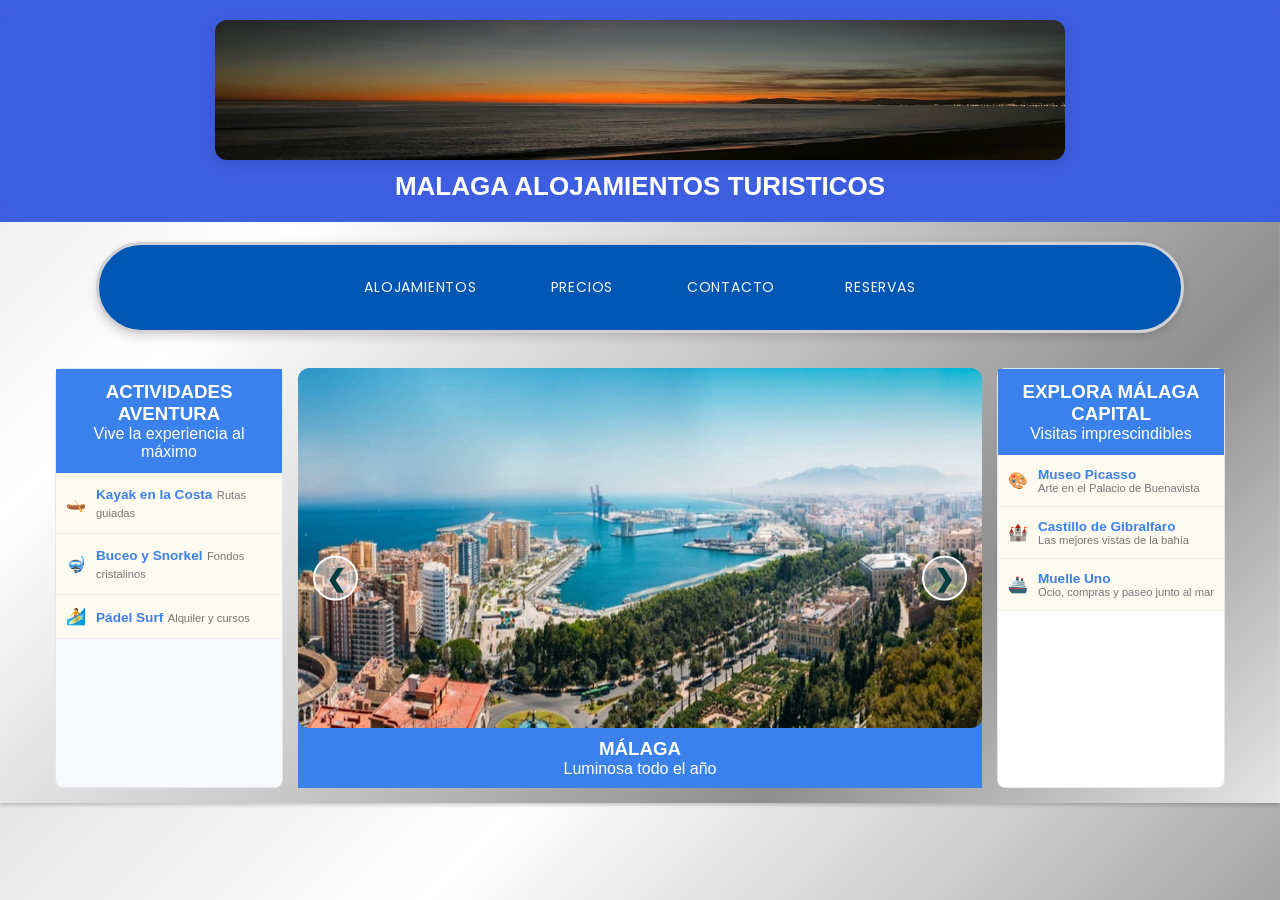
<file: index.html>
<!DOCTYPE html>
<html lang="es">

<head>
   <!-- Google tag (gtag.js) -->
<script async src="https://www.googletagmanager.com/gtag/js?id=G-DCXKMESGD1"></script>
<script>
  window.dataLayer = window.dataLayer || [];
  function gtag(){dataLayer.push(arguments);}
  gtag('js', new Date());

  gtag('config', 'G-DCXKMESGD1');
</script>
    <meta charset="UTF-8">
    <meta name="viewport" content="width=device-width, initial-scale=1.0">
    <title>ALQUILER ALOJAMIENTOS COSTA DEL SOL - COSTA TROPICAL</title>
    <link rel="stylesheet" href="css/style.css">
</head>

<body>
    <header>
        <div>
            <img alt="LOGO DE WEB" src="img/portada web.png" class="header-logo-img" />
            <h2>  MALAGA ALOJAMIENTOS TURISTICOS</h2>
            
        </div>
    </header>


    <nav class="navbar">
    <a href="alojamientos.html">ALOJAMIENTOS</a>
    <a href="precios.html"> PRECIOS </a>
   <a href="contacto.html">Contacto</a>
    <a href="calendario.html"> RESERVAS</a>
</nav>

<div class="row">
    <aside class="sidebar-aventura">
        <div class="sidebar-header">
            <h3>ACTIVIDADES AVENTURA</h3>
            <p>Vive la experiencia al máximo</p>
        </div>
        <nav class="lista-actividades">
            <a href="#" class="item-aventura">
                <span class="icon">🛶</span>
                <div class="texto">
                    <span class="titulo">Kayak en la Costa</span>
                    <span class="sub">Rutas guiadas</span>
                </div>
            </a>
            <a href="#" class="item-aventura">
                <span class="icon">🤿</span>
                <div class="texto">
                    <span class="titulo">Buceo y Snorkel</span>
                    <span class="sub">Fondos cristalinos</span>
                </div>
            </a>
             <a href="#" class="item-aventura">
              <span class="icon-aventura">🏄</span>
             <div class="texto">
                 <span class="titulo">Pádel Surf</span>
                 <span class="sub">Alquiler y cursos</span>
            </div>
            </a>  

            </nav>
    </aside>

    <section class="main-carrusel">
    <div class="carousel-container">
        <div class="carousel-slide">
            <div class="carousel-item active">
                <img src="img/malaga.jpg" alt="Málaga">
                <div class="pueblo-info">
                    <h3>MÁLAGA</h3>
                    <p>Luminosa todo el año</p>
                </div>
            </div>
            
            <div class="carousel-item">
                <img src="img/rincon1.jpg" alt="Rincon de la victoria">
                <div class="pueblo-info">
                    <h3>RINCÓN DE LA VICTORIA</h3>
                    <p>Brisa de mar</p>
                </div>
            </div>

            <div class="carousel-item">
                <img src="img/torrox.jpg" alt="Torrox">
                <div class="pueblo-info">
                    <h3>TORROX</h3>
                    <p>Faro costa del sol</p>
                </div>
            </div>

            <div class="carousel-item">
                <img src="img/nerja.jpg" alt="Nerja">
                <div class="pueblo-info">
                    <h3>NERJA</h3>
                    <p>El Balcón de Europa</p>
                </div>
            </div>
        </div>
        
        <button class="prev" onclick="changeSlide(-1)">&#10094;</button>
        <button class="next" onclick="changeSlide(1)">&#10095;</button>
    </div>
</section>

    <aside class="sidebar-cultural-grande">
    <div class="header-grande">
        <h3>EXPLORA MÁLAGA CAPITAL</h3>
        <p>Visitas imprescindibles</p>
    </div>
    
    <div class="lista-grande">
        
        <a href="#" target="_blank" class="card-cultural">
            <div class="icon-container-cultural">&#127912;</div>
            <div class="info-card">
                <h4>Museo Picasso</h4>
                <p>Arte en el Palacio de Buenavista</p>
                
            </div>
        </a>

        <a href="#" class="card-cultural">
            <div class="icon-container-cultural">&#127984;</div>
            <div class="info-card">
                <h4>Castillo de Gibralfaro</h4>
                <p>Las mejores vistas de la bahía</p>
                
            </div>
        </a>

        <a href="#" class="card-cultural">
            <div class="icon-container-cultural">&#128674;</div>
            <div class="info-card">
                <h4>Muelle Uno</h4>
                <p>Ocio, compras y paseo junto al mar</p>
                
            </div>
        </a>

    </div>
</aside>
</div>



    
<script src="script.js"></script>
       
    

    




</body>





</html>
</html>
</file>
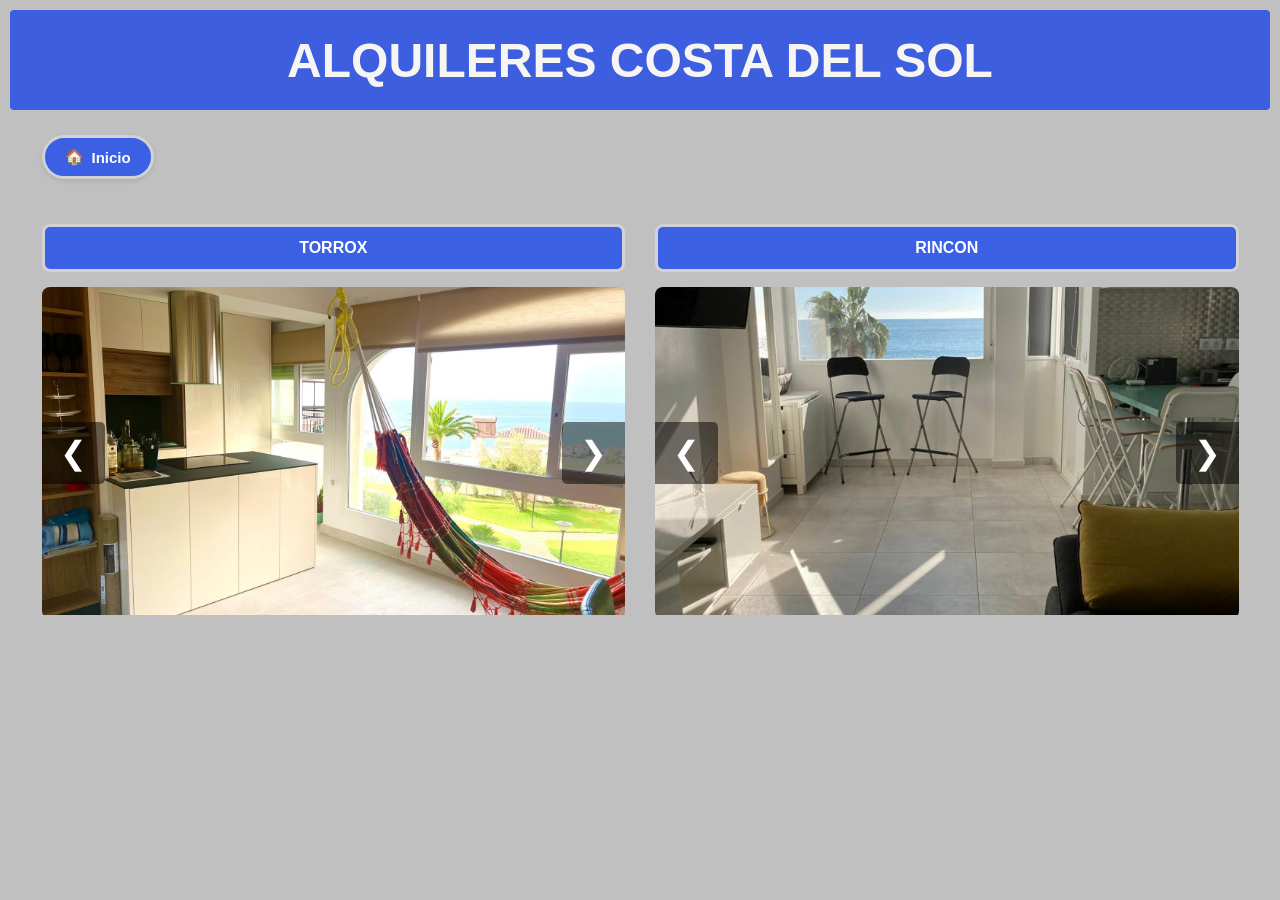
<file: alojamientos.html>
<!DOCTYPE html>
<html lang="es">
<head>
    <meta charset="UTF-8">
    <meta name="viewport" content="width=device-width, initial-scale=1.0">
    <title>Estructura Flexbox Adaptativa</title>
    <link rel="stylesheet" href="css/style_aloj.css">
</head>
<body>

    <header class="bloque bloque-1">
        ALQUILERES COSTA DEL SOL
    </header>

<div class="contenedor-inicio">
        <a href="index.html" class="boton-inicio">
            <span>&#127968;</span> Inicio
        </a>
    </div>



    <div class="contenedor-galerias">  
        
        <div class="seccion-alquiler">
            <div class="boton-navbar-individual">TORROX</div>
            
            <div class="carrusel-bloque">
                <button class="flecha flecha-izq" onclick="desplazar('carrusel-torrox', -1)">&#10094;</button>
                <button class="flecha flecha-der" onclick="desplazar('carrusel-torrox', 1)">&#10095;</button>
                
                <div class="carrusel-contenedor" id="carrusel-torrox">
                    <div class="carrusel-track">
                        <div class="carrusel-item"><img src="img/TORROX/1.jpeg" alt="Torrox 1"></div>
                        <div class="carrusel-item"><img src="img/TORROX/2.jpeg" alt="Torrox 2"></div>
                        <div class="carrusel-item"><img src="img/TORROX/3.jpeg" alt="Torrox 3"></div>
                        <div class="carrusel-item"><img src="img/TORROX/4.jpeg" alt="Torrox 1"></div>
                        <div class="carrusel-item"><img src="img/TORROX/5.jpeg" alt="Torrox 2"></div>
                        <div class="carrusel-item"><img src="img/TORROX/6.jpeg" alt="Torrox 3"></div>
                        <div class="carrusel-item"><img src="img/TORROX/7.jpeg" alt="Torrox 1"></div>
                        <div class="carrusel-item"><img src="img/TORROX/8.jpeg" alt="Torrox 2"></div>
                        <div class="carrusel-item"><img src="img/TORROX/9.jpeg" alt="Torrox 3"></div>
                        <div class="carrusel-item"><img src="img/TORROX/10.jpeg" alt="Torrox 1"></div>
                        <div class="carrusel-item"><img src="img/TORROX/11.jpeg" alt="Torrox 2"></div>
                        <div class="carrusel-item"><img src="img/TORROX/12.jpeg" alt="Torrox 3"></div>
                        <div class="carrusel-item"><img src="img/TORROX/13.jpeg" alt="Torrox 2"></div>
                        <div class="carrusel-item"><img src="img/TORROX/14.jpeg" alt="Torrox 3"></div>
                    </div>
                </div>
            </div>
        </div> <div class="seccion-alquiler">
            <div class="boton-navbar-individual">RINCON</div>
           
            <div class="carrusel-bloque">
                <button class="flecha flecha-izq" onclick="desplazar('carrusel-rincon', -1)">&#10094;</button>
                <button class="flecha flecha-der" onclick="desplazar('carrusel-rincon', 1)">&#10095;</button>
                
                <div class="carrusel-contenedor" id="carrusel-rincon">
                    <div class="carrusel-track">
                        <div class="carrusel-item"><img src="img/RINCON/2.jpeg" alt="Rincón 1"></div>
                        <div class="carrusel-item"><img src="img/RINCON/3.jpeg" alt="Rincón 2"></div>
                        <div class="carrusel-item"><img src="img/RINCON/4.jpeg" alt="Rincón 3"></div>
                        <div class="carrusel-item"><img src="img/RINCON/5.jpeg" alt="Rincón 1"></div>
                        <div class="carrusel-item"><img src="img/RINCON/6.jpeg" alt="Rincón 2"></div>
                        <div class="carrusel-item"><img src="img/RINCON/7.jpeg" alt="Rincón 3"></div>
                        <div class="carrusel-item"><img src="img/RINCON/8.jpeg" alt="Rincón 2"></div>
                        <div class="carrusel-item"><img src="img/RINCON/9.jpeg" alt="Rincón 3"></div>
                    </div>
                </div>
            </div>
        </div> </div> <script>
    function desplazar(idCarrusel, direccion) {
        const contenedor = document.getElementById(idCarrusel);
        if (contenedor) {
            const anchoItem = contenedor.offsetWidth;
            contenedor.scrollBy({
                left: anchoItem * direccion,
                behavior: 'smooth'
            });
        }
    }
    </script>

</body>
</html>
</file>
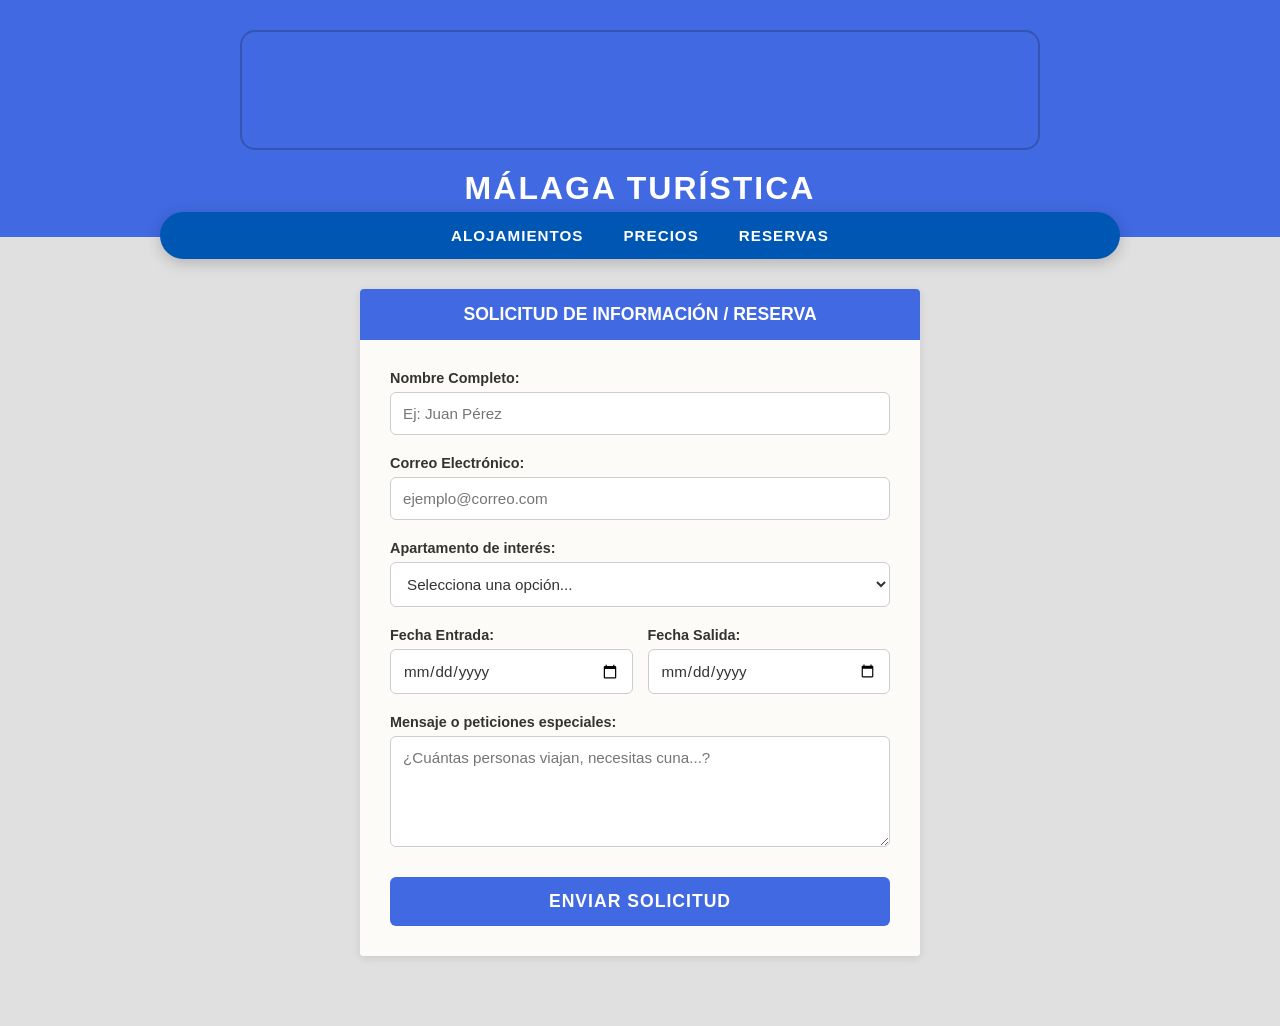
<file: contacto.html>
<!DOCTYPE html>
<html lang="es">
<head>
    <meta charset="UTF-8">
    <meta name="viewport" content="width=device-width, initial-scale=1.0">
    <title>Contacto y Reservas - Málaga Turística</title>
    <link rel="stylesheet" href="css/contacto.css">
</head>
<body>

    <div class="header-bg">
        <div class="header-banner"></div>
        <h1 class="header-title">Málaga Turística</h1>
    </div>

    <div class="nav-container">
        <nav class="navbar">
            <a href="alojamientos.html">Alojamientos</a>
            <a href="precios.html">Precios</a>
            <a href="calendario.html">Reservas</a>
        </nav>
    </div>

    <div class="page-container">
        <main class="panel">
            <div class="panel-header">Solicitud de Información / Reserva</div>
            <div class="panel-body">
                
                <form action="https://formspree.io/f/xkoeqzze" method="POST" id="form-contacto">
                    
                    <div class="form-group">
                        <label for="nombre">Nombre Completo:</label>
                        <input type="text" id="nombre" name="nombre" required placeholder="Ej: Juan Pérez">
                    </div>

                    <div class="form-group">
                        <label for="email">Correo Electrónico:</label>
                        <input type="email" id="email" name="email" required placeholder="ejemplo@correo.com">
                    </div>

                    <div class="form-group">
                        <label for="apartamento">Apartamento de interés:</label>
                        <select id="apartamento" name="apartamento" required>
                            <option value="" disabled selected>Selecciona una opción...</option>
                            <option value="torrox">Apartamento Torrox</option>
                            <option value="rincon">Apartamento Rincón</option>
                        </select>
                    </div>

                    <div class="form-group row">
                        <div>
                            <label for="desde">Fecha Entrada:</label>
                            <input type="date" id="desde" name="fecha_entrada" required>
                        </div>
                        <div>
                            <label for="hasta">Fecha Salida:</label>
                            <input type="date" id="hasta" name="fecha_salida" required>
                        </div>
                    </div>

                    <div class="form-group">
                        <label for="mensaje">Mensaje o peticiones especiales:</label>
                        <textarea id="mensaje" name="mensaje" rows="5" placeholder="¿Cuántas personas viajan, necesitas cuna...?"></textarea>
                    </div>

                    <button type="submit" class="btn-submit">Enviar Solicitud</button>
                </form>

            </div>
        </main>
    </div>

</body>
</html>
</file>
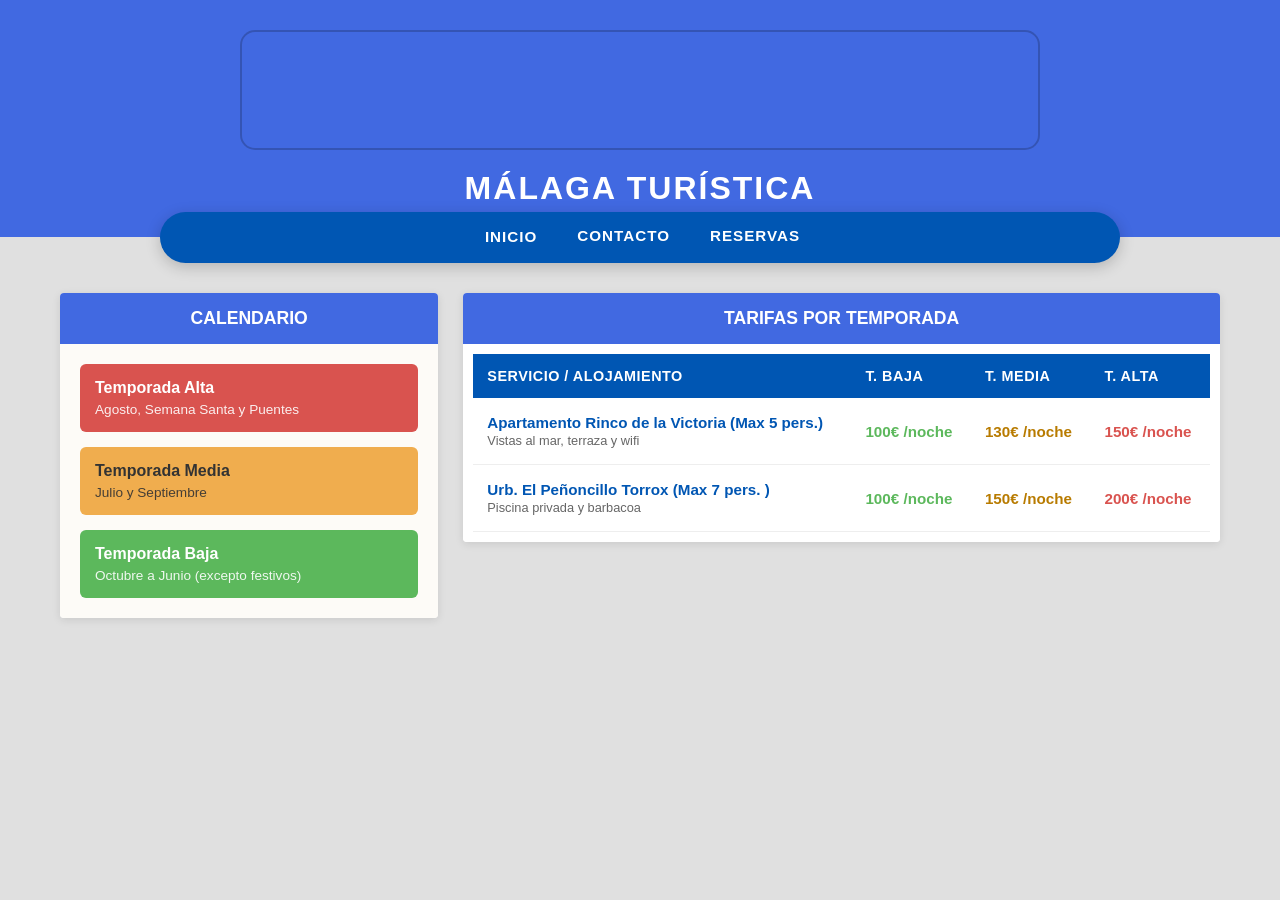
<file: precios.html>
<!DOCTYPE html>
<html lang="es">
<head>
    <meta charset="UTF-8">
    <meta name="viewport" content="width=device-width, initial-scale=1.0">
    <title>Málaga Turística - Precios por Temporada</title>
    <link rel="stylesheet" href="css/precios.css">
</head>
<body>

    
    <div class="header-bg">
        <div class="header-banner"></div>
        <h1 class="header-title">Málaga Turística</h1>
    </div>

    <div class="nav-container">
        <nav class="navbar">
            <a href="index.html"><i class="fa-solid fa-house"></i> Inicio</a>
            <a href="contacto.html" id="btn-contacto">Contacto</a>
            <a href="calendario.html">Reservas</a>
        </nav>
    </div>

    <main class="main-content">
        
        <div class="panel">
            <div class="panel-header">Calendario</div>
            <div class="panel-body de-temporadas">
                <div class="temporada-info">
                    <div class="badge-temp badge-alta">
                        Temporada Alta
                        <span>Agosto, Semana Santa y Puentes</span>
                    </div>
                    <div class="badge-temp badge-media">
                        Temporada Media
                        <span>Julio y Septiembre</span>
                    </div>
                    <div class="badge-temp badge-baja">
                        Temporada Baja
                        <span>Octubre a Junio (excepto festivos)</span>
                    </div>
                </div>
            </div>
        </div>

        <div class="panel">
            <div class="panel-header">Tarifas por Temporada</div>
            <div class="panel-body" style="background-color: white; padding: 10px;">
                <div class="table-container">
                    <table class="price-table">
                        <thead>
                            <tr>
                                <th>Servicio / Alojamiento</th>
                                <th>T. Baja</th>
                                <th>T. Media</th>
                                <th>T. Alta</th>
                            </tr>
                        </thead>
                        <tbody>
                            <tr>
                                <td>
                                    <div class="servicio-title">Apartamento Rinco de la Victoria (Max 5 pers.)</div>
                                    <div class="servicio-desc">Vistas al mar, terraza y wifi</div>
                                </td>
                                <td class="price-cell price-baja">100€ /noche</td>
                                <td class="price-cell price-media">130€ /noche</td>
                                <td class="price-cell price-alta">150€ /noche</td>
                            </tr>
                            <tr>
                                <td>
                                    <div class="servicio-title">Urb. El Peñoncillo Torrox (Max 7 pers. )</div>
                                    <div class="servicio-desc">Piscina privada y barbacoa</div>
                                </td>
                                <td class="price-cell price-baja">100€ /noche</td>
                                <td class="price-cell price-media">150€ /noche</td>
                                <td class="price-cell price-alta">200€ /noche</td>
                            </tr>
                            
                        </tbody>
                    </table>
                </div>
            </div>
        </div>

    </main>

</body>
</html>
</file>
<file: css/style.css>
/* ==========================================================================
   1. IMPORTACIONES, FUENTES Y VARIABLES GLOBALES
   ========================================================================== */
@import url('https://fonts.googleapis.com/css2?family=Poppins:wght@300;400;500&display=swap');
@import "header.css";
@import "common.css";
@import "navbar.css";
@import "color.css";

:root {
    --blue-bg: #3b81eb;        /* Azul corporativo principal */
    --light-crema: #fdfaf0;    /* Fondo crema suave de las tarjetas */
    --border-grey: #ddd;       /* Gris claro para bordes */
    --text-dark: #333333;
}

* {
    box-sizing: border-box;    /* Vital para que paddings y borders no deformen las cajas */
    margin: 0;
    padding: 0;
}

/* ==========================================================================
   2. ESTRUCTURA PRINCIPAL (GRID / FLEXBOX)
   ========================================================================== */
.row {
    display: flex;
    flex-wrap: nowrap; 
    align-items: stretch;      /* Hace que las 3 columnas midan exactamente lo mismo de alto */
    gap: 15px;
    padding: 15px;
    max-width: 1200px;         /* Evita que se estire al infinito en pantallas gigantes */
    margin: 0 auto;            /* Centra la web en el monitor */
    box-sizing: border-box; 
    background-color: transparent !important;
    background: none !important;
}

/* ==========================================================================
   3. COLUMNA IZQUIERDA: ACTIVIDADES DE AVENTURA
   ========================================================================== */
.sidebar-aventura {
    flex: 1 1 20%;             /* Proporción equilibrada en PC */
    min-width: 150px; 
    background-color: #f8f9fa !important; /* Un gris muy limpio que sustituye al amarillo */
    border: 1px solid #e2e8f0 !important;   /* Borde suave sutil */
    border-radius: 8px;                     /* Esquinas redondeadas estéticas */
    box-sizing: border-box;
    display: flex;
    flex-direction: column;
}

/* ==========================================================================
   4. COLUMNA CENTRAL: CARRUSEL DE IMÁGENES
   ========================================================================== */
.main-carrusel {
    flex: 1 1 60%;             /* El carrusel toma el protagonismo central */
    min-width: 0;
    background-color: transparent;
    display: flex;
    flex-direction: column;
    box-sizing: border-box;
}

.carousel-container {
    position: relative;
    overflow: hidden;
    width: 100%;
    height: 420px;             /* Altura total rígida y fija del bloque en PC */
    background-color: var(--blue-bg); 
    border-radius: 12px 12px 0 0;
    display: flex;
    flex-direction: column;
}

/* Forzar a la imagen a ocupar su espacio sin pisar la franja de texto */
.carousel-item img, .main img {
    width: 100%;
    height: calc(420px - 60px); /* Resta matemáticamente la caja azul de texto */
    object-fit: cover;         /* Recorta de forma proporcional sin chafar los paisajes */
    display: block; 
}

/* Franja azul inferior donde aparece el texto */
.pueblo-info {
    background-color: var(--blue-bg);
    color: white;
    height: 60px;              /* Altura fija blindada para el texto */
    display: flex;
    flex-direction: column;
    justify-content: center;   /* Centrado vertical */
    align-items: center;       /* Centrado horizontal */
    text-align: center;
    padding: 5px 10px;
    box-sizing: border-box;
    width: 100%;
}

/* Lógica interna de transición del carrusel */
.carousel-item {
    display: none;
    width: 100%;
    height: 100%;
}

.carousel-item.active {
    display: flex;
    flex-direction: column;
    animation: fade 0.5s; 
}

/* Botones de control (Flechas Circulares) */
.prev, .next {
    position: absolute;
    top: 50%;
    transform: translateY(-50%); 
    width: 45px;  
    height: 45px;
    background-color: rgba(255, 255, 255, 0.4); 
    border-radius: 50%; 
    border: 2px solid white; 
    color: #003d3d; 
    font-size: 24px; 
    font-weight: bold;
    cursor: pointer;
    z-index: 100; 
    display: flex; 
    align-items: center;
    justify-content: center;
    transition: background-color 0.3s ease; 
}

.prev { left: 15px; }
.next { right: 15px; }

.prev:hover, .next:hover {
    background-color: rgba(255, 255, 255, 0.8); 
}

/* ==========================================================================
   5. COLUMNA DERECHA: EXPLORA MÁLAGA CULTURAL
   ========================================================================== */
.sidebar-cultural-grande {
    flex: 1 1 20%; 
    min-width: 150px;
    background-color: #ffffff !important; /* Blanco puro para el bloque de cultura */
    border: 1px solid #e2e8f0 !important;
    border-radius: 8px;
    box-sizing: border-box;
    display: flex;
    flex-direction: column;
}

/* ==========================================================================
   6. DISEÑO INTERNO DE LAS TARJETAS Y TEXTOS
   ========================================================================== */
.sidebar-header, .header-grande {
    background-color: var(--blue-bg);
    color: white;
    padding: 12px 10px;
    text-align: center;
}

.item-aventura, .card-cultural {
    display: flex;
    align-items: center;
    padding: 12px 10px;
    text-decoration: none;
    color: var(--blue-bg);
    border-bottom: 1px solid #eee;
    background-color: var(--light-crema); 
    gap: 10px;                  /* Espacio entre el icono/emoji y los textos */
}

.item-aventura:hover, .card-cultural:hover {
    background-color: #f9f9f9;
}

/* Estilos de textos compactos e impecables */
.titulo, .info-card h4 {
    font-size: 0.85rem;
    font-weight: bold;
    margin: 0;
}

.sub, .info-card p {
    font-size: 0.7rem;
    color: #777;
    margin: 0;
}

/* Animación de transición suave */
@keyframes fade {
    from { opacity: 0.4; }
    to { opacity: 1; }
}

/* ==========================================================================
   7. MÓDULO RESPONSIVE GENERAL (DISEÑO MÓVILES - Menos de 850px)
   ========================================================================== */
@media (max-width: 850px) {
    .row {
        flex-direction: column; /* Transforma las 3 columnas en una sola fila vertical */
        padding: 10px;
        gap: 20px;
    }

    .sidebar-aventura, 
    .main-carrusel, 
    .sidebar-cultural-grande {
        flex: 1 1 100%; 
        min-width: 0;    
        width: 100%;
    }

    /* Reducción proporcional del bloque del carrusel en pantallas de móviles */
    .carousel-container {
        height: 280px; 
    }

    /* La imagen en móviles recalcula su espacio restando los 55px del texto */
    .carousel-item img, .main img {
        height: calc(280px - 55px); 
    }

    .pueblo-info {
        height: 55px;
    }
}

/* ==========================================================================
   8. BARRA DE NAVEGACIÓN ESTILIZADA, LIGERA Y CENTRADA
   ========================================================================== */
.navbar {
    display: flex;
    flex-wrap: wrap;       /* Permite que baje de fila si no cabe */
    justify-content: center; /* Centra los elementos horizontalmente */
    align-items: center;     /* Centra los elementos verticalmente */
    gap: 15px 30px;          /* Espaciado controlado: 15px arriba/abajo, 30px a los lados */
    padding: 18px;
    max-width: 100%;
    font-family: 'Poppins', sans-serif; /* Aplicamos la fuente estilizada */
}

.navbar a {
    text-decoration: none;
    color: rgba(255, 255, 255, 0.95); /* Blanco limpio y elegante */
    font-weight: 400;                /* ¡Cero letras gordas! Grosor estilizado y fino */
    font-size: 14px;
    letter-spacing: 0.8px;           /* Espacio elegante entre letras */
    text-transform: uppercase;
    text-align: center;
    min-width: 110px;
    transition: color 0.3s ease;
}

/* Efecto sutil al pasar el ratón por encima (PC) */
.navbar a:hover {
    color: #ffffff;
    font-weight: 500;
}

/* Cuadrícula simétrica 2x2 perfecta exclusiva para teléfonos móviles */
@media (max-width: 480px) {
    .navbar {
        display: grid;
        grid-template-columns: 1fr 1fr; /* 2 columnas idénticas */
        justify-items: center;
        gap: 25px 15px; /* Separación vertical cómoda para que respire el menú */
        padding: 25px 15px;
    }
    
    .navbar a {
        font-size: 13px;  /* Ajuste de tamaño ideal para pantallas de móvil */
        font-weight: 400; /* Forzamos letra fina también en el teléfono */
    }
}
</file>
<file: css/style_aloj.css>
/* =========================================
   CONFIGURACIÓN GENERAL
   ========================================= */
* {
    margin: 0;
    padding: 0;
    box-sizing: border-box;
}

body {
    font-family: 'Segoe UI', Roboto, Helvetica, Arial, sans-serif;
    padding: 10px;
    display: flex;
    flex-direction: column;
    gap: 10px;
    min-height: 100vh;
    background-color: #C0C0C0; /* Fondo dorado claro/ocre */
}

/* =========================================
   BLOQUES GENERALES
   ========================================= */

/* Estilo base para los bloques */
.bloque {
    display: flex;
    align-items: center;
    justify-content: center;
    border-radius: 4px;
    border: none;
    transition: all 0.3s ease;
}

.navbar {
    background-color: #3b60e4;
    border: 3px solid #C0C0C0;
    border-radius: 8px;
    padding: 15px 20px;
    display: flex;
    flex-direction: row;
    justify-content: space-around;
    align-items: center;
}

.nav-item {
    width: 50%;
    text-align: center;
    color: #ffffff;
    font-weight: bold;
    padding: 15px 0;
    letter-spacing: 1px;
}

/* --- AQUÍ ESTÁ EL CAMBIO IMPORTANTE PARA PC --- */
.bloque-1 {
    min-height: 100px;         /* Usamos min-height en vez de height fijo */
    height: auto;              /* Permite que la caja crezca si el texto lo pide */
    background-color: hsl(228, 72%, 56%); 
    color: #f6f5f2;
    font-size: 3rem;
    font-weight: bold;
    padding: 20px;             /* Añadimos un padding limpio */
    text-align: center;
}

.bloque-2 {
    height: auto; 
    min-height: 60px;
    background-color: hsl(228, 72%, 56%);
    padding: 15px;
}

.bloque-2 ul {
    width: auto;
    padding: auto;
}

/* Contenedor Inferior */
.contenedor-principal {
    display: flex;
    flex: 1; 
    gap: 10px;
}

.bloque-3, .bloque-4 {
    flex: 1;
    min-height: 350px;
    background-color: #FBFCF8;
    font-size: 3rem;
    font-weight: bold;
}

/* =========================================
   MENÚ DE OPCIONES
   ========================================= */
.menu-opciones {
    display: flex !important;
    flex-direction: row;
    list-style: none;
    padding: 50px;
    margin: 0;
    justify-content: center;
    flex-wrap: wrap;
    gap: 250px;
}

.menu-opciones li a {
    text-decoration: none;
    color: #ffffff;
    font-weight: 600;
    font-size: 0.9rem;
    text-transform: uppercase;
    letter-spacing: 1px;
}

.menu-opciones li a:hover {
    color: #bfa145;
}

/* =========================================
   CARRUSEL DE FOTOS
   ========================================= */
.carrusel-bloque {
    position: relative; 
    width: 100%;
    overflow: hidden;
    border-radius: 8px;
}

.carrusel-contenedor {
    width: 100%;
    overflow-x: auto;
    scroll-snap-type: x mandatory;
    scroll-behavior: smooth;
    display: flex;
}

.carrusel-contenedor::-webkit-scrollbar { display: none; }
.carrusel-contenedor { -ms-overflow-style: none; scrollbar-width: none; }

.carrusel-track {
    display: flex;
    width: 100%;
}

.carrusel-item {
    flex: 0 0 100%;
    scroll-snap-align: start;
    aspect-ratio: 16 / 9;
}

.carrusel-item img {
    width: 100%;
    height: 100%;
    object-fit: cover;
}

.flecha {
    position: absolute;
    top: 50%;
    transform: translateY(-50%);
    background-color: rgba(0, 0, 0, 0.5);
    color: #ffffff;
    border: none;
    font-size: 2rem;
    padding: 12px 18px;
    cursor: pointer;
    z-index: 100;
    user-select: none;
    transition: background-color 0.2s;
}

.flecha:hover {
    background-color: rgba(0, 0, 0, 0.8);
}

.flecha-izq { left: 0; border-radius: 0 5px 5px 0; }
.flecha-der { right: 0; border-radius: 5px 0 0 5px; }

/* =========================================
   DISEÑO PARALELO (TORROX / RINCÓN)
   ========================================= */
.contenedor-galerias {
    display: grid;
    grid-template-columns: 1fr 1fr;
    gap: 30px;
    width: 95%;
    margin: 30px auto;
}

.seccion-alquiler {
    width: 100%;
    display: flex;
    flex-direction: column;
}

.boton-navbar-individual {
    background-color: #3b60e4;
    color: white;
    text-align: center;
    padding: 12px 20px;
    font-weight: bold;
    font-size: 16px;
    border: 3px solid #D1D1D6;
    border-radius: 8px;
    margin-bottom: 15px;
    width: 100%;
    box-sizing: border-box;
}

/* =========================================
   BOTÓN DE INICIO
   ========================================= */
.contenedor-inicio {
    width: 95%;
    margin: 15px auto 5px auto;
    display: flex;
    justify-content: flex-start;
}

.boton-inicio {
    display: inline-flex;
    align-items: center;
    gap: 8px;
    background-color: #3b60e4;
    color: white;
    text-decoration: none;
    font-weight: bold;
    font-size: 15px;
    padding: 10px 20px;
    border: 3px solid #D1D1D6;
    border-radius: 30px;
    transition: all 0.3s ease;
    box-shadow: 0 2px 5px rgba(0,0,0,0.1);
}

.boton-inicio:hover {
    background-color: #2a4ecb;
    border-color: #C0C0C0;
    transform: translateY(-1px);
}

/* =========================================
   --- RESPONSIVE AUTOMÁTICO ---
   ========================================= */
@media (max-width: 768px) {
    .contenedor-principal {
        flex-direction: column;
    }
    
    .contenedor-galerias {
        grid-template-columns: 1fr;
        gap: 40px;
        width: 90%;
    }
    
    /* --- AQUÍ ESTÁ EL REMEDIO PARA EL TÍTULO EN MÓVIL --- */
    .bloque.bloque-1 {
        font-size: 1.5rem !important;  /* Pasamos de 3rem a 1.5rem para que entre entero */
        height: auto !important;       /* Rompemos los 120px fijos */
        min-height: 0 !important;      /* Libera el espacio sobrante */
        padding: 15px 10px !important; /* Margen interno adaptado al móvil */
        width: 100% !important;
        box-sizing: border-box;
    }

    .contenedor-inicio {
        width: 90%;
        justify-content: center;
        margin-top: 15px !important;
        margin-bottom: 10px !important;
    }
    
    .boton-inicio {
        font-size: 14px;
        padding: 8px 16px;
    }
} /* <--- ¡Y cerramos correctamente la Media Query aquí! */
</file>
<file: css/contacto.css>
:root {
    --blue-bg: #4169e1;       /* Azul real corporativo */
    --nav-blue: #0056b3;      /* Azul marino de navegación */
    --light-grey: #e0e0e0;    /* Fondo gris general */
    --card-light: #fdfbf7;    /* Fondo crema claro */
    --text-dark: #333333;
}

* {
    box-sizing: border-box;
    margin: 0;
    padding: 0;
    font-family: 'Segoe UI', Tahoma, Geneva, Verdana, sans-serif;
}

body {
    background-color: var(--light-grey);
    color: var(--text-dark);
    padding-bottom: 50px;
}

/* --- CABECERA --- */
.header-bg {
    background-color: var(--blue-bg);
    padding: 30px 20px;
    text-align: center;
}

.header-banner {
    max-width: 800px;
    height: 120px;
    background-image: url('https://images.unsplash.com/photo-1570077188670-e3a8d69ac5ff?auto=format&fit=crop&w=800&q=80');
    background-size: cover;
    background-position: center;
    margin: 0 auto 20px auto;
    border-radius: 15px;
    border: 2px solid rgba(0,0,0,0.2);
}

.header-title {
    color: white;
    font-size: 2rem;
    font-weight: bold;
    letter-spacing: 2px;
    text-transform: uppercase;
}

/* --- BARRA DE NAVEGACIÓN (Estilo Píldora) --- */
.nav-container {
    max-width: 1000px;
    margin: -25px auto 30px auto;
    padding: 0 20px;
}

.navbar {
    background-color: var(--nav-blue);
    border-radius: 50px;
    padding: 15px 30px;
    display: flex;
    justify-content: center;
    gap: 40px;
    box-shadow: 0 4px 15px rgba(0,0,0,0.2);
}

.navbar a {
    color: white;
    text-decoration: none;
    font-weight: bold;
    font-size: 0.95rem;
    text-transform: uppercase;
    letter-spacing: 1px;
}

.navbar a.active {
    text-decoration: underline;
}

/* --- CONTENEDOR ESTRUCTURAL --- */
.page-container {
    max-width: 600px;
    margin: 0 auto;
    padding: 0 20px;
}

/* Paneles */
.panel {
    background-color: white;
    border-radius: 4px;
    box-shadow: 0 2px 8px rgba(0,0,0,0.1);
    overflow: hidden;
    margin-bottom: 20px;
}

.panel-header {
    background-color: var(--blue-bg);
    color: white;
    padding: 15px;
    text-align: center;
    text-transform: uppercase;
    font-weight: bold;
    font-size: 1.1rem;
}

.panel-body {
    background-color: var(--card-light);
    padding: 30px;
}

/* --- FORMULARIO --- */
.form-group {
    margin-bottom: 20px;
    display: flex;
    flex-direction: column;
}

.form-group.row {
    display: flex;
    flex-direction: row; /* En ordenadores se muestran lado a lado */
    gap: 15px;
}

.form-group.row > div {
    flex: 1;
    display: flex;
    flex-direction: column;
}

.form-group label {
    font-weight: bold;
    font-size: 0.9rem;
    color: #333;
    margin-bottom: 6px;
    text-align: left;
}

.form-group input,
.form-group select,
.form-group textarea {
    padding: 12px;
    border: 1px solid #ccc;
    border-radius: 6px;
    font-size: 0.95rem;
    background-color: #fff;
    color: #333;
    outline: none;
    width: 100%;
    transition: border-color 0.2s;
}

.form-group input:focus,
.form-group select:focus,
.form-group textarea:focus {
    border-color: var(--blue-bg);
    box-shadow: 0 0 5px rgba(65, 105, 225, 0.2);
}

.form-group textarea {
    resize: vertical;
}

.btn-submit {
    width: 100%;
    background-color: var(--blue-bg);
    color: white;
    border: none;
    padding: 14px;
    font-size: 1.1rem;
    font-weight: bold;
    border-radius: 6px;
    cursor: pointer;
    text-transform: uppercase;
    letter-spacing: 1px;
    margin-top: 10px;
    transition: background-color 0.2s;
}

.btn-submit:hover {
    background-color: var(--nav-blue);
}


/* ==========================================================================
   MÓDULO RESPONSIVE: AJUSTES PARA DISPOSITIVOS MÓVILES (Menos de 600px)
   ========================================================================== */
@media (max-width: 600px) {
    body {
        padding-bottom: 30px;
    }

    /* Reducimos proporciones de la cabecera */
    .header-bg {
        padding: 20px 10px;
    }

    .header-banner {
        height: 90px;
        margin-bottom: 15px;
    }

    .header-title {
        font-size: 1.5rem;
        letter-spacing: 1px;
    }

    /* Ajuste de la barra de navegación para que no se desborde */
    .nav-container {
        margin: -15px auto 20px auto;
        padding: 0 10px;
    }

    .navbar {
        padding: 12px 15px;
        gap: 12px;         /* Espacio más estrecho entre botones */
        flex-wrap: wrap;   /* Permite que los botones bajen de línea ordenadamente si el móvil es muy pequeño */
        border-radius: 20px; /* Redondeado adaptado a pantallas pequeñas */
    }

    .navbar a {
        font-size: 0.8rem; /* Letra un poco más pequeña en móvil */
        letter-spacing: 0.5px;
    }

    /* Ajustes del contenedor del formulario */
    .page-container {
        padding: 0 12px;
    }

    .panel-body {
        padding: 20px 15px; /* Menos espacio en blanco interno */
    }

    /* CRUCIAL: Convertimos las filas horizontales (fechas) en verticales en el móvil */
    .form-group.row {
        flex-direction: column; 
        gap: 20px; /* Espacio de separación entre la fecha de entrada y salida */
    }
}
</file>
<file: css/precios.css>
:root {
    --blue-bg: #4169e1;       /* Azul real del fondo superior y las cabeceras */
    --nav-blue: #0056b3;      /* Azul marino de la barra de navegación */
    --light-grey: #e0e0e0;    /* Fondo gris claro general */
    --card-light: #fdfbf7;    /* Fondo crema claro para el contenido */
    --text-dark: #333333;
    
    /* Colores identificativos para las temporadas */
    --temp-alta: #d9534f;     /* Rojo/Coral */
    --temp-media: #f0ad4e;    /* Naranja/Amarillo */
    --temp-baja: #5cb85c;     /* Verde */
}

* {
    box-sizing: border-box;
    margin: 0;
    padding: 0;
    font-family: 'Segoe UI', Tahoma, Geneva, Verdana, sans-serif;
}

body {
    background-color: var(--light-grey);
    color: var(--text-dark);
    padding-bottom: 50px;
}

/* --- CABECERA --- */
.header-bg {
    background-color: var(--blue-bg);
    padding: 30px 20px;
    text-align: center;
}

.header-banner {
    max-width: 800px;
    height: 120px;
    background-image: url('https://images.unsplash.com/photo-1570077188670-e3a8d69ac5ff?auto=format&fit=crop&w=800&q=80');
    background-size: cover;
    background-position: center;
    margin: 0 auto 20px auto;
    border-radius: 15px;
    border: 2px solid rgba(0,0,0,0.2);
}

.header-title {
    color: white;
    font-size: 2rem;
    font-weight: bold;
    letter-spacing: 2px;
    text-transform: uppercase;
}

/* --- BARRA DE NAVEGACIÓN --- */
.nav-container {
    max-width: 1000px;
    margin: -25px auto 30px auto;
    padding: 0 20px;
}

.navbar {
    background-color: var(--nav-blue);
    border-radius: 50px;
    padding: 15px 30px;
    display: flex;
    justify-content: center;
    gap: 40px;
    box-shadow: 0 4px 15px rgba(0,0,0,0.2);
}

.navbar a {
    color: white;
    text-decoration: none;
    font-weight: bold;
    font-size: 0.95rem;
    text-transform: uppercase;
    letter-spacing: 1px;
}

.navbar a.active {
    text-decoration: underline;
}
.navbar a i {
    margin-right: 5px; /* Separa el icono del texto "Inicio" */
    font-size: 1.1rem; /* Ajusta el tamaño del icono si lo necesitas */
    vertical-align: middle; /* Lo alinea perfectamente con el texto */
}
/* --- LAYOUT DE TEMPORADAS --- */
.main-content {
    max-width: 1200px;
    margin: 0 auto;
    padding: 0 20px;
    display: grid;
    grid-template-columns: 1fr 2fr; /* Columna izquierda estrecha, derecha ancha */
    gap: 25px;
    align-items: start;
}

/* Paneles Estilo Original */
.panel {
    background-color: white;
    border-radius: 4px;
    box-shadow: 0 2px 8px rgba(0,0,0,0.1);
    overflow: hidden;
    margin-bottom: 20px;
}

.panel-header {
    background-color: var(--blue-bg);
    color: white;
    padding: 15px;
    text-align: center;
    text-transform: uppercase;
    font-weight: bold;
    font-size: 1.1rem;
}

.panel-body {
    background-color: var(--card-light);
    padding: 20px;
}

/* Bloques de Leyenda de Temporadas (Columna Izquierda) */
.temporada-info {
    display: flex;
    flex-direction: column;
    gap: 15px;
}

.badge-temp {
    padding: 15px;
    border-radius: 6px;
    color: white;
    font-weight: bold;
    display: flex;
    flex-direction: column;
    gap: 5px;
}

.badge-alta { background-color: var(--temp-alta); }
.badge-media { background-color: var(--temp-media); color: #333; }
.badge-baja { background-color: var(--temp-baja); }

.badge-temp span {
    font-size: 0.85rem;
    font-weight: normal;
    opacity: 0.9;
}

/* Tabla de Precios (Columna Derecha) */
.table-container {
    overflow-x: auto;
}

.price-table {
    width: 100%;
    border-collapse: collapse;
    background-color: white;
    text-align: left;
}

.price-table th {
    background-color: var(--nav-blue);
    color: white;
    padding: 14px;
    text-transform: uppercase;
    font-size: 0.9rem;
    letter-spacing: 0.5px;
}

.price-table td {
    padding: 16px 14px;
    border-bottom: 1px solid #eeeeee;
    font-size: 0.95rem;
}

.price-table tr:hover {
    background-color: #fcfbfa;
}

/* Estilización de las celdas de precio */
.price-cell {
    font-weight: bold;
    font-size: 1.1rem;
}

.price-alta { color: var(--temp-alta); }
.price-media { color: #b87b00; } /* Tono oscuro para contraste sobre blanco */
.price-baja { color: var(--temp-baja); }

.servicio-title {
    font-weight: bold;
    color: var(--nav-blue);
}

.servicio-desc {
    font-size: 0.8rem;
    color: #666;
    margin-top: 2px;
}

/* --- RESPONSIVE / VISTA MÓVIL --- */
@media (max-width: 900px) {
    .main-content {
        grid-template-columns: 1fr; /* Pasa a una sola columna en pantallas pequeñas */
    }
    .navbar {
        gap: 15px;
        flex-wrap: wrap;
        border-radius: 20px; /* Adapta el botón píldora a menú colapsado */
    }
}
</file>
